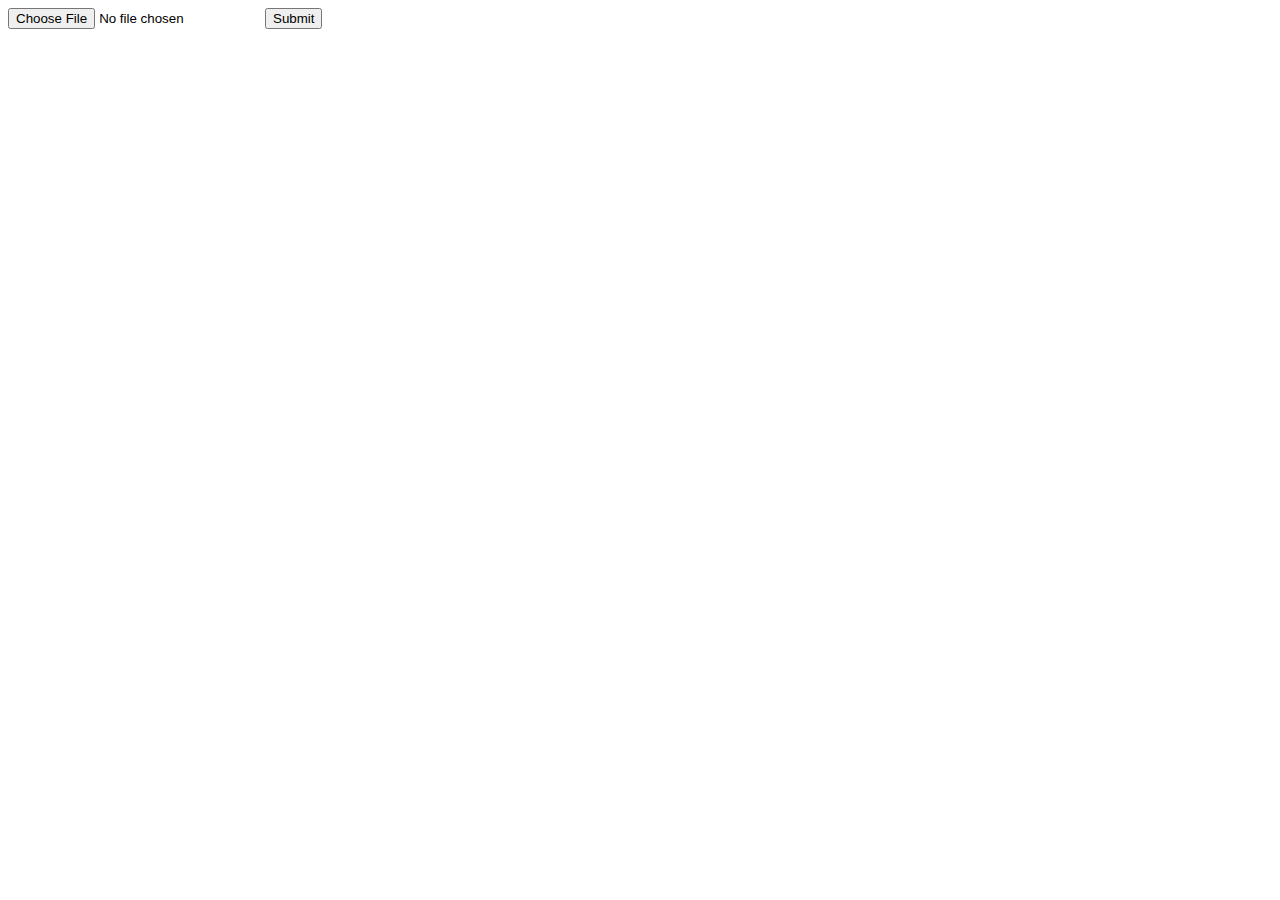
<file: mymodule/server/templates/uploader.html>
<html>
   <body>
        <form action="http://localhost:5000/uploader" method="POST" enctype="multipart/form-data"> 
            <input type="file" name="file"/> <input type="submit"/>
        </form>
   </body>
</html>
</file>
